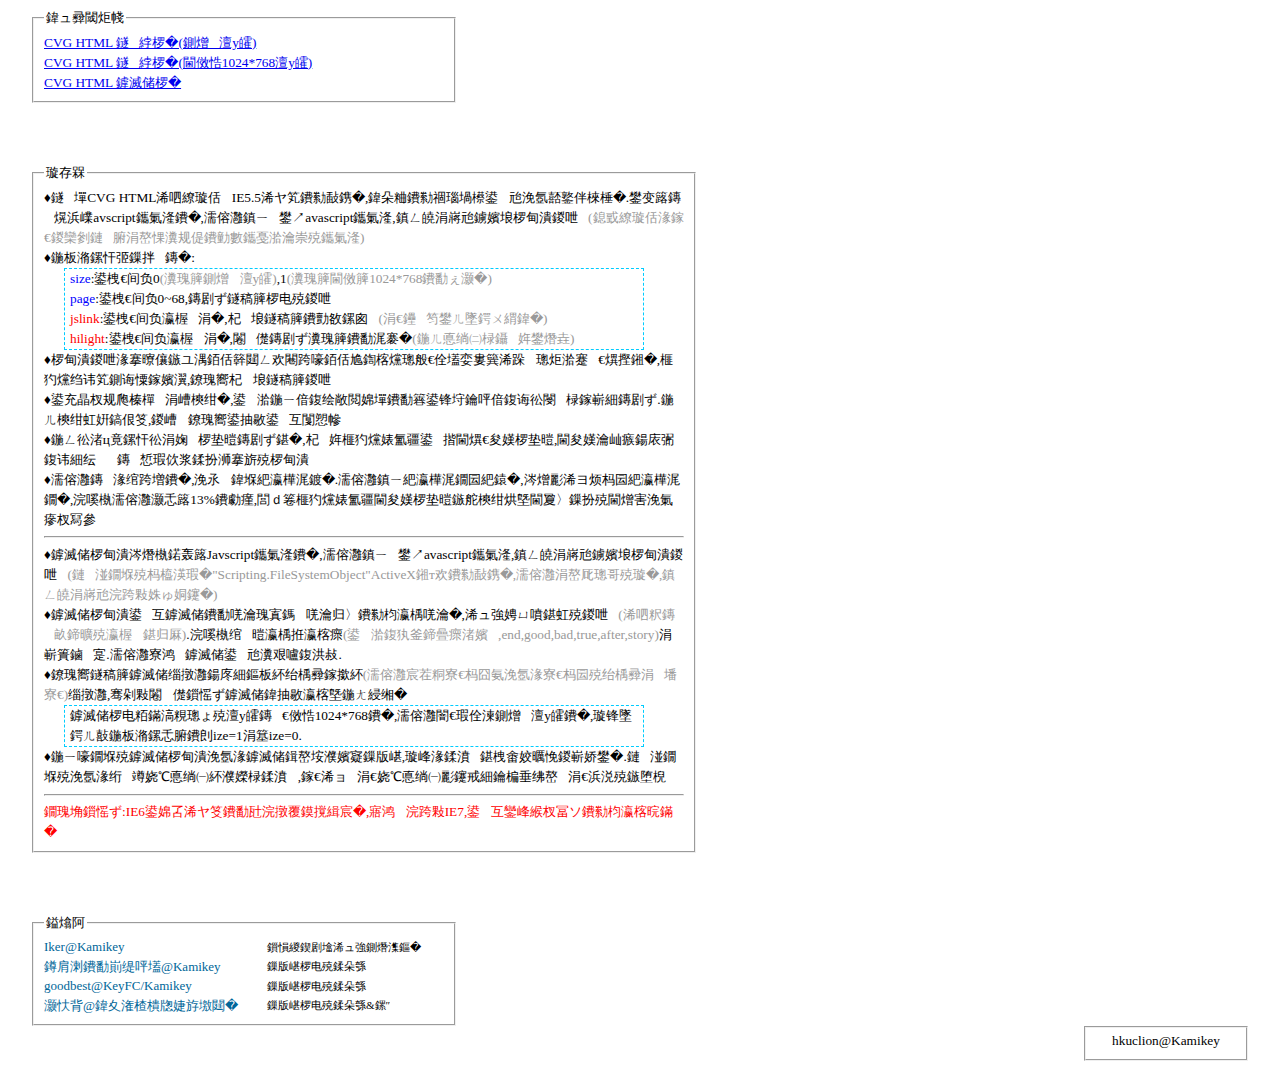
<file: CLANNAD/index.htm>
<!DOCTYPE html PUBLIC "-//W3C//DTD XHTML 1.0 Transitional//EN" "http://www.w3.org/TR/xhtml1/DTD/xhtml1-transitional.dtd">
<html xmlns="http://www.w3.org/1999/xhtml">
<head>
<meta http-equiv="X-UA-Compatible" content="IE=7" />
<meta http-equiv="Content-Type" content="text/html; charset=gb2312" />
<title>CVG HTML Guide</title>
<style type="text/css">
<!--
body,td,th {
	font-size:smaller;
	line-height:150%;
}
body {
	margin-left: 30px;
	margin-right: 30px;
}
.thx{
	font-size:small;
	color:#006699;
}
-->
</style>
</head>

<body>
<fieldset style="width:400px;">
<legend>入口链接</legend>
<a href="cvg.htm?size=0" target="cvgHTMLori">CVG HTML 目录页(原始大小)</a><br />
<a href="cvg.htm?size=1" target="cvgHTMLscreen">CVG HTML 目录页(适合1024*768大小)</a><br />
<a href="search.htm" target="cvgHTMLsearch">CVG HTML 搜索页</a></fieldset>
<br><br><br>
<fieldset style="width:640px;">
<legend>说明</legend>
&diams;目前CVG HTML仅保证对IE5.5以上的支持,其他的浏览器可能会出现问题.由于是基于Javscript脚本的,如果您禁用Javascript脚本,您将不能看到页面内容<font color="#999999">(我保证在所写脚本中不含对您的电脑有害的脚本)</font><br>
&diams;地址栏参数说明:<br>
<blockquote style="margin-left:20px;margin-top:0px;margin-bottom:0px;border: 1px dashed #00CCFF;padding-left:5px;">
	<font color="#0000FF">size</font>:取值为0<font color="#999999">(对应原始大小)</font>,1<font color="#999999">(对应适应1024*768的大小)</font><br>
	<font color="#0000FF">page</font>:取值为0~68,显示相应页的内容<br>
	<font color="#FF0000">jslink</font>:取值为字符串,转到相应的锚标记<font color="#999999">(一般不用手动输入)</font><br>
	<font color="#FF0000">hilight</font>:取值为字符串,闪烁显示对应的图形<font color="#999999">(在搜索时自动生成)</font>
</blockquote>
&diams;页面内在底部日期、底部延长线、区块标记、特殊事件处设有快速链接,鼠标移上去呈手型,点击转到相应内容<br>
&diams;右侧边栏默认不显示,只有在点击注释前的序号或者点击右键时才会显示.在显示状态下,再次点击右键可以隐去<br>
&diams;在右侧边栏右上角页数显示区,转动鼠标滚轮可快速选择页数,选择完毕后双击会确认是否要转到相应的页面<br>
&diams;如果是在线版的,会首先缓存图像.如果您缓存图片缓慢,也可以跳过缓存图片,但是如果小于13%的话,那么鼠标滚轮选择页数时显示所选页数的速度会比较慢
<hr>
&diams;搜索页面也是基于Javscript脚本的,如果您禁用Javascript脚本,您将不能看到页面内容<font color="#999999">(本地版的还需要"Scripting.FileSystemObject"ActiveX控件的支持,如果不允许的话,您将不能使用此功能)</font><br>
&diams;搜索页面可以搜索的内容包括内容页的文字内容,以及注释区的内容<font color="#999999">(仅仅是简单的字符匹配)</font>.但是纯数字和字母<font color="#999999">(只有几个单词例外,end,good,bad,true,after,story)</font>不予支持.如果强行搜索可能导致出错.<br>
&diams;点击相应搜索结果后会新开窗口打开<font color="#999999">(如果已经开过就会在开过的窗口中打开)</font>结果,并用闪烁提示搜索关键字所在位置<br>
<blockquote style="margin-left:20px;margin-top:0px;margin-bottom:0px;border: 1px dashed #00CCFF;padding-left:5px;">
	搜索页结果默认的大小是适合1024*768的,如果需要看原始大小的,请手动改地址栏中的size=1为size=0.
</blockquote>
&diams;在线版的搜索页面会在搜索前初始化数据,请在初始化完毕后再使用.本地版的会在第一次搜索开始时初始,所以第一次搜索可能会耗费稍多一些的时间
<hr>
<font color="#FF0000">特别提示:IE6及其以下的字体渲染较差,建议使用IE7,可以获得较好的文字效果</font>
</fieldset>
<br><br><br>
<fieldset style="width:400px;">
<legend>感谢</legend>
<table width="100%" border="0" cellspacing="0" cellpadding="0">
  <tr>
    <td class="thx">Iker@Kamikey</td>
    <td>提供图片以及原材料</td>
  </tr>
  <tr>
    <td class="thx">灼眼的卡羅特@Kamikey</td>
    <td>数据页的制作</td>
  </tr>
  <tr>
    <td class="thx">goodbest@KeyFC/Kamikey</td>
    <td>数据页的制作</td>
  </tr>
  <tr>
    <td class="thx">小米@光坂高校演剧部</td>
    <td>数据页的制作&amp;校对</td>
  </tr>
</table>
</fieldset>
<div align="right"><fieldset style="width:140px;padding-top:3px;"><div align="center">hkuclion@Kamikey</div></fieldset></div>
</body>
</html>
</file>
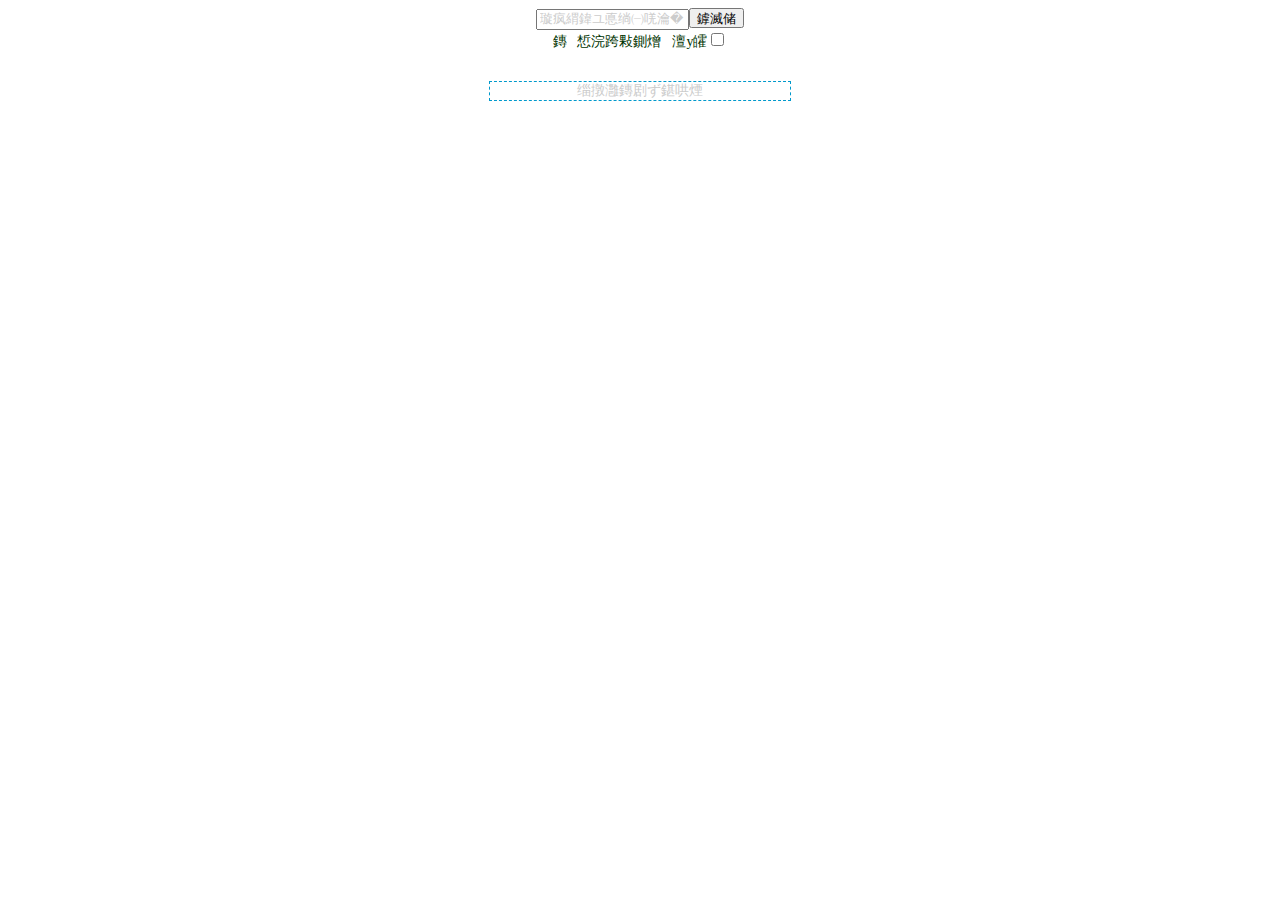
<file: CLANNAD/search.htm>
<!DOCTYPE html PUBLIC "-//W3C//DTD XHTML 1.0 Transitional//EN" "http://www.w3.org/TR/xhtml1/DTD/xhtml1-transitional.dtd">
<html xmlns="http://www.w3.org/1999/xhtml">
<head>
<meta http-equiv="X-UA-Compatible" content="IE=7" />
<meta http-equiv="Content-Type" content="text/html; charset=gb2312" />
<title>CVG HTML搜索</title>
<script language="javascript" src="fileopr.js"></script>
<style type="text/css">
<!--
body {
	font-family: "宋体";
	font-size: 14px;
	color: #003300;
	line-height:130%;
}
.noRslt {
	color: #FF0000;
	text-align:center;
}
#rsltDiv{
	border: 1px dashed #0099CC;
	width:300px;
	overflow:visible;
	margin-top:30px;
}
.rsltPage{
	text-align:left;
}
.rsltWord{
	text-align:left;
}
a.rsltLink{
	color: #0381A5;
	text-decoration: none;
}
a.rsltLink:hover{
	color: #04B3E6;
	text-decoration:underline;
}
.inputDis{
	color:#CCCCCC;
}
-->
</style>
</head>
<!--CVG HTML VER Search Page/Written By Ligueston@Kamikey-->
<body>
<center>
<input id="str2427" size="16" value="请输入搜索内容" class="inputDis" onfocus="if(this.value=='请输入搜索内容'){this.className='';this.value='';}" onblur="if(this.value==''){this.className='inputDis';this.value='请输入搜索内容';}"><button onclick="searchFor(str2427.value);" style="line-height:100%; padding-top:2px;">搜索</button><div style="width:20px;"></div>是否使用原始大小<input type="checkbox" id="sizeT" />
<noscript>如果您禁止Javascript或Scripting.FileSystemObject控件,将不能使用此页面的功能</noscript>
<div id="rsltDiv"><span style="color:#CCCCCC">结果显示区域</span></div></center>
<script language="javascript" type="text/javascript" defer="defer">
function getObjectRef(name) { //照id取对象
  if(document.getElementById) return document.getElementById(name);
  else if(document.all) return document.all[name];
  else return null;
}
	var pageLimit=68;
	var records;
	var datas=new Array(pageLimit);
	var rslt="";
	var inited=false;	
	var yLevel;
	
	function getDataFile(n){
		if(n>pageLimit){return false;}
		var filePrifix="Data/page",fileSubfix=".js";
		openFile(rootPath+filePrifix+n+fileSubfix);
		ret = readFile();
		closeFile();
		return ret;
	}
	function DataFile(n){
		this.page=n;
		this.data=getDataFile(this.page).split("\r\n");
		this.search=function(str){
			var tempReg=new RegExp(str,"i");
			for(DATAFILE_i=0;DATAFILE_i<this.data.length;DATAFILE_i++){
				if(this.data[DATAFILE_i].match(tempReg))record(this.page,DATAFILE_i);
			}
		}
		this.getNext=function(startLine){
			while(!this.data[++startLine].match(/^box\[\d+\]\[\d+\]/));
			return startLine;
		}
		this.getLevel=function(curLine){
			var tempReg=/^yLevel/;
			yLevel=0;
			for(DATAFILE_i=0;DATAFILE_i<curLine;DATAFILE_i++){
				if(this.data[DATAFILE_i].match(tempReg)){
					eval(this.data[DATAFILE_i]);
				}
			}
			return yLevel;
		}
	}
	function record(page,line){
		tempObj=new Object();
		tempObj.page=page;
		tempObj.line=line;
		records[records.length]=tempObj;
	}
	function initData(){
		for(INITDATA_i=0;INITDATA_i<pageLimit;INITDATA_i++){
			datas[INITDATA_i]=new DataFile(INITDATA_i);
		}
		inited=true;
	}
	function searchFor(str){
		if(!checkStr(str))return;
		if(!fso){getObjectRef("rsltDiv").innerHTML="本页面的功能需要Scripting.FileSystemObject控件,如果允许的话请<a href=\"#\" onclick=\"window.location.reload()\">刷新</a>后允许.";return;}
		if(str==""||str=="请输入搜索内容"){alert("请输入内容");return;}
		records=new Array();
		if(!inited)initData();
		for(SERACHFOR_i=1;SERACHFOR_i<datas.length;SERACHFOR_i++){
			datas[SERACHFOR_i].search(str);
		}
		for(SERACHFOR_i=1;SERACHFOR_i<records.length;SERACHFOR_i++){
			process(records[SERACHFOR_i]);
		}
		rslt="<table class=\"rsltTbl\" width=\"300\" border=\"0\" cellspacing=\"0\" cellpadding=\"0\">\r\n";
		for(SERACHFOR_i=1;SERACHFOR_i<records.length;SERACHFOR_i++){
			if(SERACHFOR_i!=0){
				if(records[SERACHFOR_i].page==records[SERACHFOR_i-1].page)
					if(records[SERACHFOR_i].line==records[SERACHFOR_i-1].line)
						continue;
			}
			if(records[SERACHFOR_i].text)rslt+="<tr><td class=\"rsltPage\">第"+records[SERACHFOR_i].page+"页</td><td class=\"rsltWord\"><a class=\"rsltLink\" target=\"searchRslt\" href=\""+openpage(records[SERACHFOR_i].page,(getObjectRef("sizeT").checked?0:1),records[SERACHFOR_i].hkuc1,records[SERACHFOR_i].hkuc2,(records[SERACHFOR_i].type=="comment"?"\'c\'":"\'b\'"),records[SERACHFOR_i].level)+"\">"+records[SERACHFOR_i].text+"</a></td></tr>\r\n";
		}
		if(records.length<2)rslt+="<tr><td class=\"noRslt\">没有匹配的结果</td></tr>\r\n";
		rslt+="</table>";
		getObjectRef("rsltDiv").innerHTML=(rslt);
	}
	function process(rcd){
		if(datas[rcd.page].data[rcd.line].match(/^box\[\d+\]\[\d+\]/)){
			rcd.type="button";
		}
		else{
			rcd.type="comment";
			rcd.line=datas[rcd.page].getNext(rcd.line);
		}
		tempRslt=datas[rcd.page].data[rcd.line].match(/^box\[(\d+)\]\[(\d+)\]=([a-zA-Z_]+)\(x\([\d\.]+\).*,y\(yLevel\),\x22([^\x22]*)\x22.*\)/);
		if(!tempRslt)return;
		rcd.hkuc1=tempRslt[1];
		rcd.hkuc2=tempRslt[2];
		switch(tempRslt[3]){
			case "Textbox_Option":
			case "Textbox_Condition":
			case "Textbox_Selection":
			case "Textbox_Quit":
			case "ButtonBase":
			rcd.text=tempRslt[4];
			rcd.level=datas[rcd.page].getLevel(rcd.line);break;
			default:
			rcd.text=tempRslt[4];
			rcd.level=datas[rcd.page].getLevel(rcd.line);break;
		}
	}
	var wnd;
	function openpage(p,s,h1,h2,t,y){
		return ("cvg.htm?page="+p+"&size="+s+"&hilight="+h1+"|"+h2+(t=="c"?"|c":"")+"#yLevel"+(y-5<0?0:y-5));
	}
	function checkStr(str){
		if(str.match(/^[\sa-zA-Z\d]+$/)){
			if(!str.match(/end/i)&&!str.match(/good/i)&&!str.match(/bad/i)&&!str.match(/true/i)&&!str.match(/after/i)&&!str.match(/story/i)){
				alert("尚未此类关键字搜索");
				return false;
			}
		}
		return true;
	}
</script>
</body>
</html>
</file>
